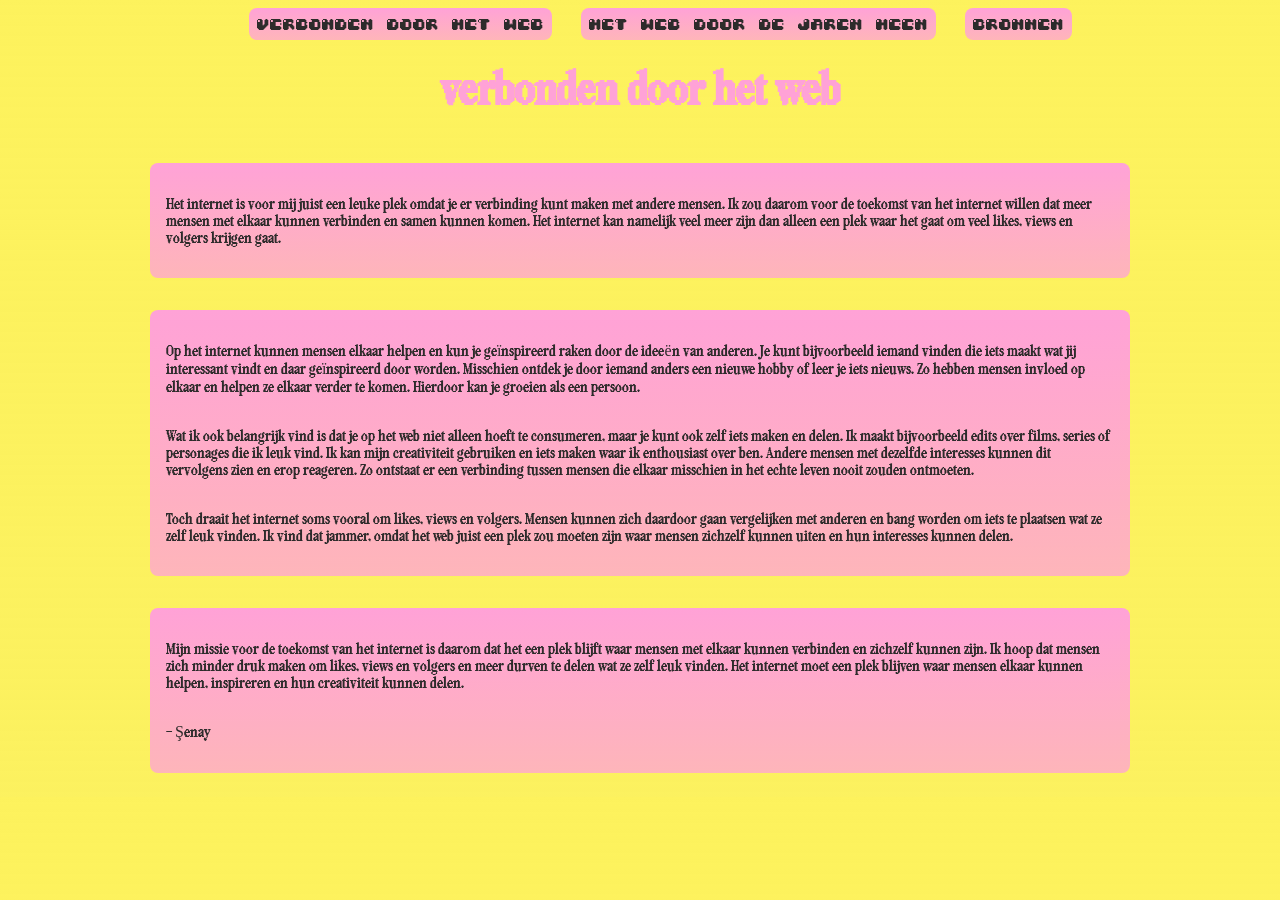
<file: index.html>
<!DOCTYPE html>
<html lang="en">

<head>
    <meta charset="UTF-8">
    <meta name="viewport" content="width=device-width, initial-scale=1.0">
    <title>eindopdracht
    </title>
    <link rel="stylesheet" href="css/style.css">
</head>

<body>
    <header>
        <nav>
            <ul>
                <li>
                    <a href="index.html">verbonden door het web</a>
                    <a href="pagina2.html">het web door de jaren heen</a>
                    <a href="pagina3.html">bronnen</a>
                </li>
            </ul>
        </nav>
        <h1>verbonden door het web</h1>
    </header>

    <main>
        <section>
            <p>Het internet is voor mij juist een leuke plek omdat je er verbinding kunt maken met andere mensen. Ik zou
                daarom voor de toekomst van het internet willen dat meer mensen met elkaar kunnen verbinden en samen
                kunnen komen. Het internet kan namelijk veel meer zijn dan alleen een plek waar het gaat om veel likes,
                views en volgers krijgen gaat. </p>
        </section>

        <section>

            <p>Op het internet kunnen mensen elkaar helpen en kun je geïnspireerd raken door de ideeën van anderen.
                Je
                kunt bijvoorbeeld iemand vinden die iets maakt wat jij interessant vindt en daar geïnspireerd door
                worden.
                Misschien ontdek je door iemand anders een nieuwe hobby of leer je iets nieuws. Zo hebben mensen
                invloed
                op
                elkaar en helpen ze elkaar verder te komen. Hierdoor kan je groeien als een persoon.</p>



            <p>Wat ik ook belangrijk vind is dat je op het web niet alleen hoeft te consumeren, maar je kunt ook
                zelf
                iets maken en delen. Ik maakt bijvoorbeeld edits over films, series of personages die ik leuk vind.
                Ik
                kan
                mijn creativiteit gebruiken en iets maken waar ik enthousiast over ben. Andere mensen met dezelfde
                interesses kunnen dit vervolgens zien en erop reageren. Zo ontstaat er een verbinding tussen mensen
                die
                elkaar misschien in het echte leven nooit zouden ontmoeten.</p>


            <p>Toch draait het internet soms vooral om likes, views en volgers. Mensen kunnen zich daardoor gaan
                vergelijken met anderen en bang worden om iets te plaatsen wat ze zelf leuk vinden. Ik vind dat jammer,
                omdat het web juist een plek zou moeten zijn waar mensen zichzelf kunnen uiten en hun interesses kunnen
                delen.</p>
        </section>

        <section>
            <p>Mijn missie voor de toekomst van het internet is daarom dat het een plek blijft waar mensen met elkaar
                kunnen verbinden en zichzelf kunnen zijn. Ik hoop dat mensen zich minder druk maken om likes, views en
                volgers en meer durven te delen wat ze zelf leuk vinden. Het internet moet een plek blijven waar mensen
                elkaar kunnen helpen, inspireren en hun creativiteit kunnen delen.</p>

            <p>- Şenay </p>
        </section>

        <footer>
            
        </footer>

    </main>

</body>

</html>
</file>
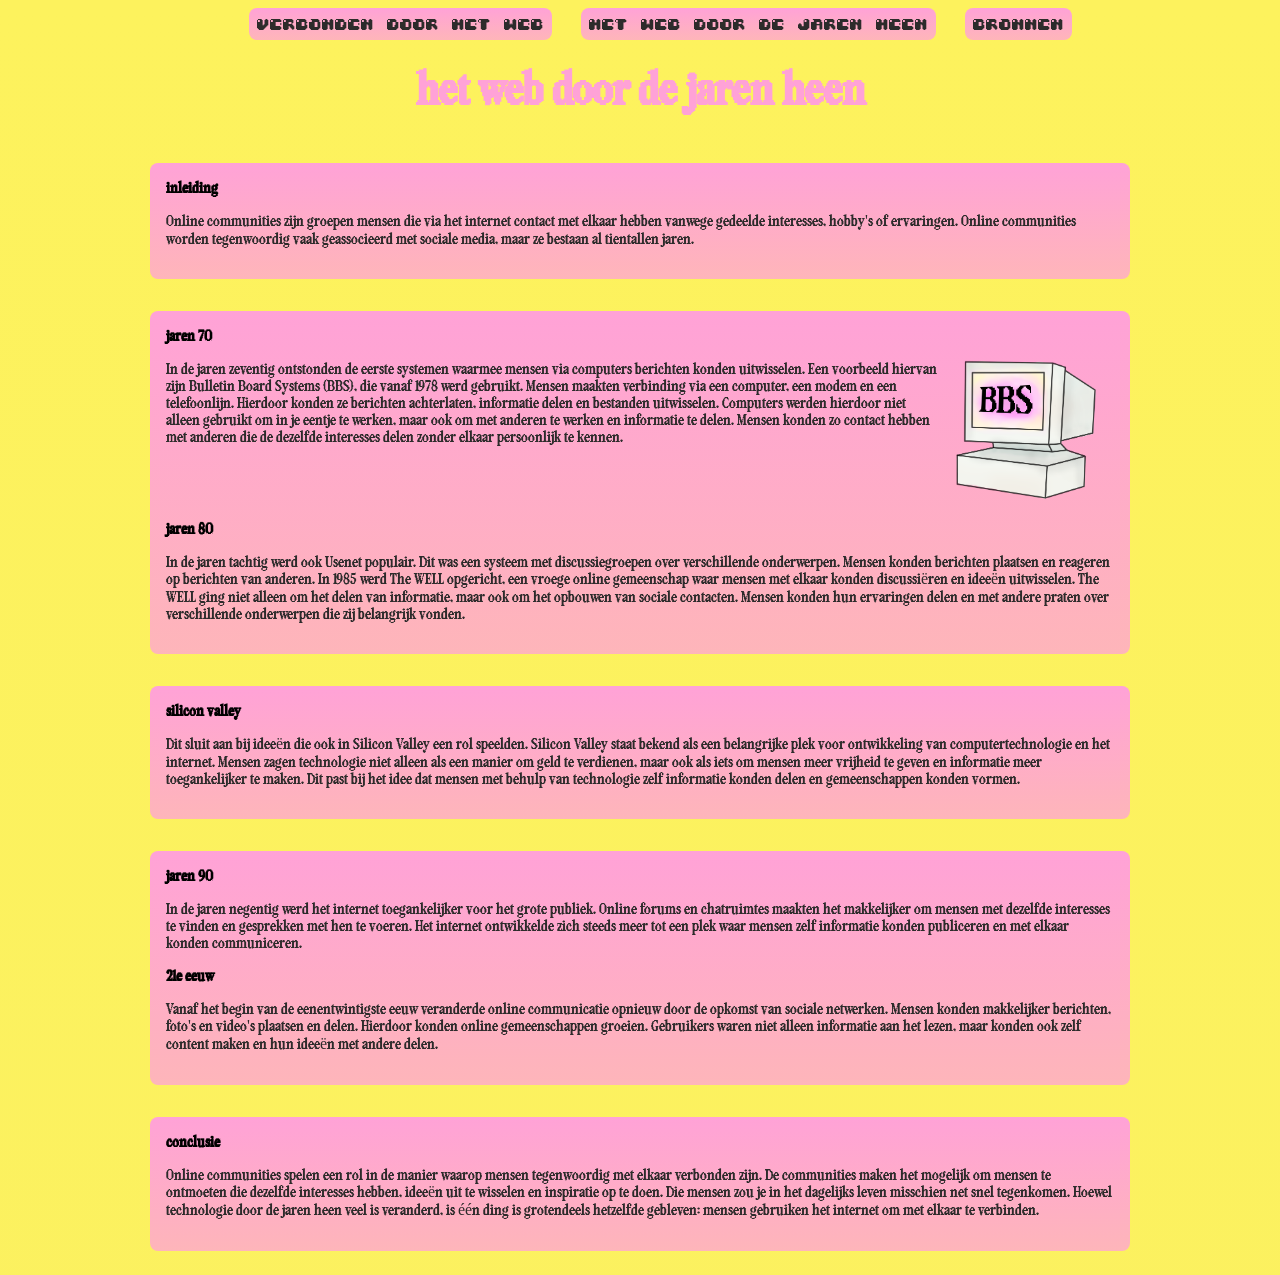
<file: pagina2.html>
<!DOCTYPE html>
<html lang="en">

<head>
    <meta charset="UTF-8">
    <meta name="viewport" content="width=device-width, initial-scale=1.0">
    <title>eindopdracht
    </title>
    <link rel="stylesheet" href="css/style.css">
</head>

<body>
    <header>
        <nav>
            <ul>
                <li>
                    <a href="index.html">verbonden door het web</a>
                    <a href="pagina2.html">het web door de jaren heen</a>
                    <a href="pagina3.html">bronnen</a>
                </li>
            </ul>
        </nav>
        <h1>het web door de jaren heen</h1>
    </header>

    <main>
        <section>
            <h2>inleiding</h2>
            <p> Online communities zijn groepen mensen die via het internet contact met elkaar hebben vanwege gedeelde
                interesses, hobby's of ervaringen. Online communities worden tegenwoordig vaak geassocieerd met sociale
                media, maar ze bestaan al tientallen jaren. </p>
        </section>

        <section>
            <h2>jaren 70</h2>
            <div>
            <p>In de jaren zeventig ontstonden de eerste systemen waarmee mensen via computers berichten konden
                uitwisselen. Een voorbeeld hiervan zijn Bulletin Board Systems (BBS), die vanaf 1978 werd gebruikt.
                Mensen maakten verbinding via een computer, een modem en een telefoonlijn. Hierdoor konden ze berichten
                achterlaten, informatie delen en bestanden uitwisselen. Computers werden hierdoor niet alleen gebruikt
                om in je eentje te werken, maar ook om met anderen te werken en informatie te delen. Mensen konden zo
                contact hebben met anderen die de dezelfde interesses delen zonder elkaar persoonlijk te kennen. </p>

                <img src="img/computer.png" alt="computer met BBS in het scherm">
                </div>

            <h2>jaren 80</h2>
            <p>In de jaren tachtig werd ook Usenet populair. Dit was een systeem met discussiegroepen over verschillende
                onderwerpen. Mensen konden berichten plaatsen en reageren op berichten van anderen. In 1985 werd The
                WELL opgericht, een vroege online gemeenschap waar mensen met elkaar konden discussiëren en ideeën
                uitwisselen. The WELL ging niet alleen om het delen van informatie, maar ook om het opbouwen van sociale
                contacten. Mensen konden hun ervaringen delen en met andere praten over verschillende onderwerpen die
                zij belangrijk vonden. </p>

        </section>

        <section>
            <h2>silicon valley</h2>
            <p>Dit sluit aan bij ideeën die ook in Silicon Valley een rol speelden. Silicon Valley staat bekend als een
                belangrijke plek voor ontwikkeling van computertechnologie en het internet. Mensen zagen technologie
                niet alleen als een manier om geld te verdienen, maar ook als iets om mensen meer vrijheid te geven en
                informatie meer toegankelijker te maken. Dit past bij het idee dat mensen met behulp van technologie
                zelf informatie konden delen en gemeenschappen konden vormen.</p>

        </section>

        <section>
            <h2>jaren 90</h2>
            <p>In de jaren negentig werd het internet toegankelijker voor het grote publiek. Online forums en
                chatruimtes
                maakten het makkelijker om mensen met dezelfde interesses te vinden en gesprekken met hen te voeren. Het
                internet ontwikkelde zich steeds meer tot een plek waar mensen zelf informatie konden publiceren en met
                elkaar konden communiceren. </p>

            <h2>21e eeuw</h2>
            <p>Vanaf het begin van de eenentwintigste eeuw veranderde online communicatie opnieuw door de opkomst van
                sociale netwerken. Mensen konden makkelijker berichten, foto's en video's plaatsen en delen. Hierdoor
                konden online gemeenschappen groeien. Gebruikers waren niet alleen informatie aan het lezen, maar konden
                ook zelf content maken en hun ideeën met andere delen.</p>


        </section>

        <section>
            <h2>conclusie</h2>
            <p>Online communities spelen een rol in de manier waarop mensen tegenwoordig met elkaar verbonden zijn.
                De
                communities maken het mogelijk om mensen te ontmoeten die dezelfde interesses hebben, ideeën uit te
                wisselen en inspiratie op te doen. Die mensen zou je in het dagelijks leven misschien net snel
                tegenkomen. Hoewel technologie door de jaren heen veel is veranderd, is één ding is grotendeels
                hetzelfde gebleven: mensen gebruiken het internet om met elkaar te verbinden.</p>
        </section>

    </main>

    <footer>
        
    </footer>

</body>

</html>
</file>
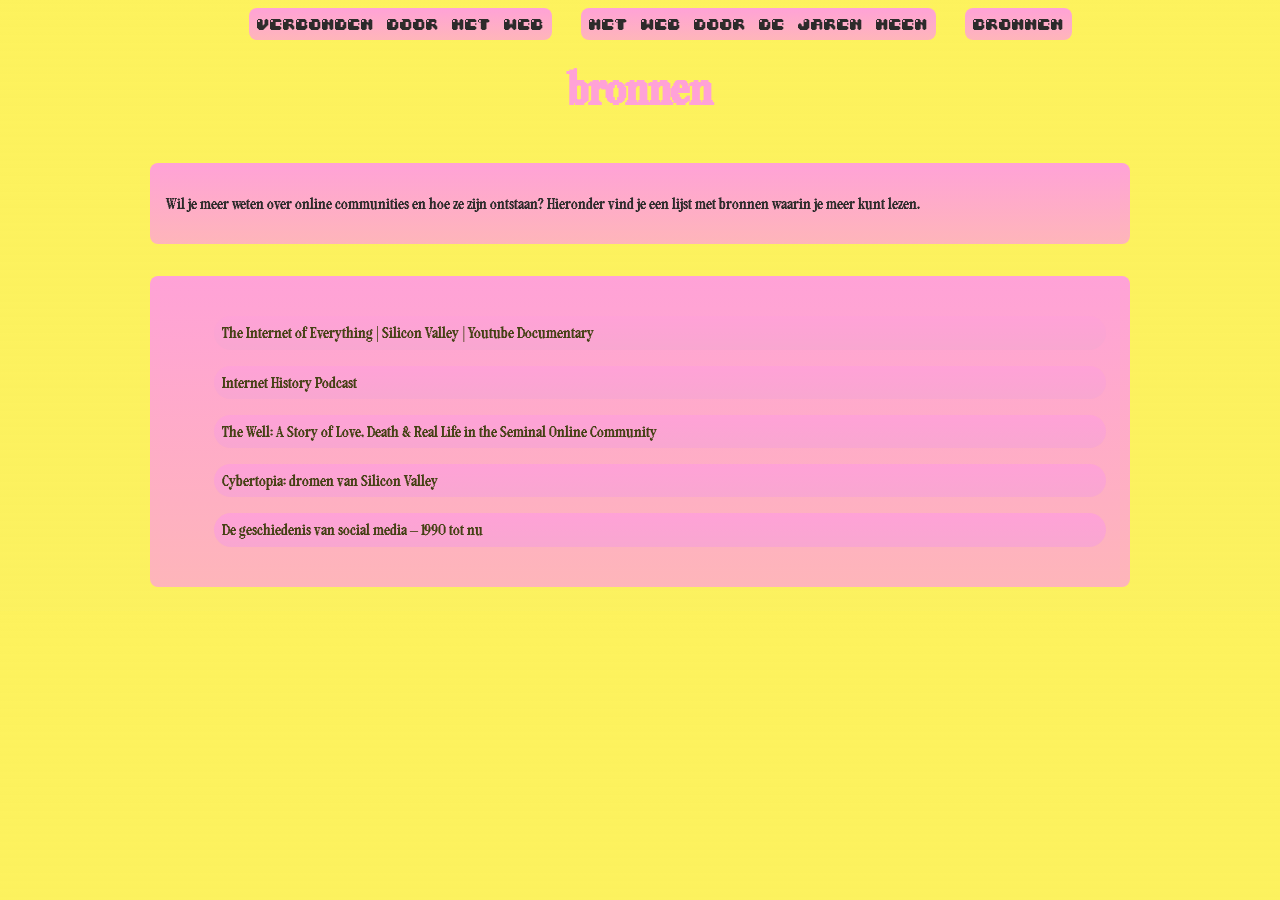
<file: pagina3.html>
<!DOCTYPE html>
<html lang="en">

<head>
    <meta charset="UTF-8">
    <meta name="viewport" content="width=device-width, initial-scale=1.0">
    <title>eindopdracht
    </title>
    <link rel="stylesheet" href="css/style.css">
</head>

<body>
    <header>
        <nav>
            <ul>
                <li>
                    <a href="index.html">verbonden door het web</a>
                    <a href="pagina2.html">het web door de jaren heen</a>
                    <a href="pagina3.html">bronnen</a>
                </li>
            </ul>
        </nav>
        <h1>bronnen</h1>
    </header>

    <main>
        <section>
            <p>Wil je meer weten over online communities en hoe ze zijn ontstaan? Hieronder vind je een lijst met
                bronnen waarin je meer kunt lezen.</p>
        </section>

        <section class="bronnen">
            <ul class="decoratie">
                <li class="list">
                    <a class="link" href="https://youtu.be/9Ecu6oVr08g?si=c_Q8Ks9UhCxP76Ge">
                        The Internet of Everything | Silicon Valley | Youtube Documentary</a>

                    <a class="link" href="https://open.spotify.com/show/1CVtF3J2Sr5ZGRyWj3SG8D?si=f56d7e9a0ffe4ad3">
                        Internet History
                        Podcast</a>

                    <a class="link" href="https://www.goodreads.com/book/show/409303.The_Well">The Well: A Story of
                        Love, Death & Real Life in the Seminal Online Community</a>

                    <a class="link" href="https://npo.nl/start/video/cybertopia-dromen-van-silicon-valley_1/meer-informatie">Cybertopia: dromen van Silicon Valley</a>

                    <a class="link" href="https://www.techgirl.nl/de-geschiedenis-van-social-media-1990-tot-nu/">De geschiedenis van social media – 1990 tot nu</a>

                </li>
            </ul>
        </section>

        <footer>
            
        </footer>

    </main>

</body>

</html>
</file>
<file: css/style.css>
body {
    background: linear-gradient(#fdf25d, #faeb19b1);
    font-family: pixel;
}

header {
    color: #ffa2d7;
    text-align: center;
    font-family: pixel;
}

ul {
    display: flex;
    list-style-type: none;
    justify-content: center;
}

li {
    font-family: glitch;
}

a {
    text-decoration: none;
    color: #2d2b2b;
    background: linear-gradient(#ffa2d7, #ffa2d7c1);
    padding: 0.5em;
    margin: 0.5em;
    border-radius: 0.5em;
    transition: ease 350ms;
}

a:hover {
    background-color: #716c2a;
    color: #fdf25d;
    border-radius: 0.5em;
}

main {
    display: flex;
    flex-direction: column;
    align-items: center;
}

h1 {
    font-size: 3em;
}

h2 {
    padding: 0;
    margin: 0;
    font-size: 1em;
}

p {
    color: #2d2b2b;
}

ul {
    flex-direction: column;
}

section:nth-of-type(1) {
    height: 100%;
    width: 75%;
    padding: 1em;
    margin: 1em;
    background: linear-gradient(#ffa2d7, #ffa2d7c1);
    border-radius: 0.5em;
    display: flex;
    flex-direction: column;
}

section:nth-of-type(2) {
    height: 100%;
    width: 75%;
    padding: 1em;
    margin: 1em;
    background: linear-gradient(#ffa2d7, #ffa2d7c1);
    border-radius: 0.5em;
    display: flex;
    flex-direction: column;
}


img {
    width: 11em;
}

div {
    display: flex;
}

section:nth-of-type(3) {
    height: 100%;
    width: 75%;
    padding: 1em;
    margin: 1em;
    background: linear-gradient(#ffa2d7, #ffa2d7c1);
    border-radius: 0.5em;
    display: flex;
    flex-direction: column;
}

section:nth-of-type(4) {
    height: 100%;
    width: 75%;
    padding: 1em;
    margin: 1em;
    background: linear-gradient(#ffa2d7, #ffa2d7c1);
    border-radius: 0.5em;
    display: flex;
    flex-direction: column;
}

section:nth-of-type(5) {
    height: 100%;
    width: 75%;
    padding: 1em;
    margin: 1em;
    background: linear-gradient(#ffa2d7, #ffa2d7c1);
    border-radius: 0.5em;
    display: flex;
    flex-direction: column;
}



/* lettertypes */
@font-face {
    font-family: "glitch";
    src: url(/fonts/04B_30__.TTF);
}

@font-face {
    font-family: "cool";
    src: url(/fonts/Coolvetica\ Rg.otf);
}

@font-face {
    font-family: friends;
    src: url(/fonts/Internet\ Friends.ttf);
}

@font-face {
    font-family: pixel;
    src: url(/fonts/Pixelta.ttf);

}



.bronnen {
    font-family: pixel;
}

a.link {
    text-decoration: none;
    color: #454115;
    background-color: #e4b7ba;
    padding: 0.5em;
    margin: 0.5em;
    border-radius: 5em;
    transition: ease 350ms;
}

a:hover.link {
    background-color: #918b39;
    color: #fdf25d;
    border-radius: 5em;
}

.list {
    font-family: pixel;
    display: flex;
    flex-direction: column;
}
</file>
